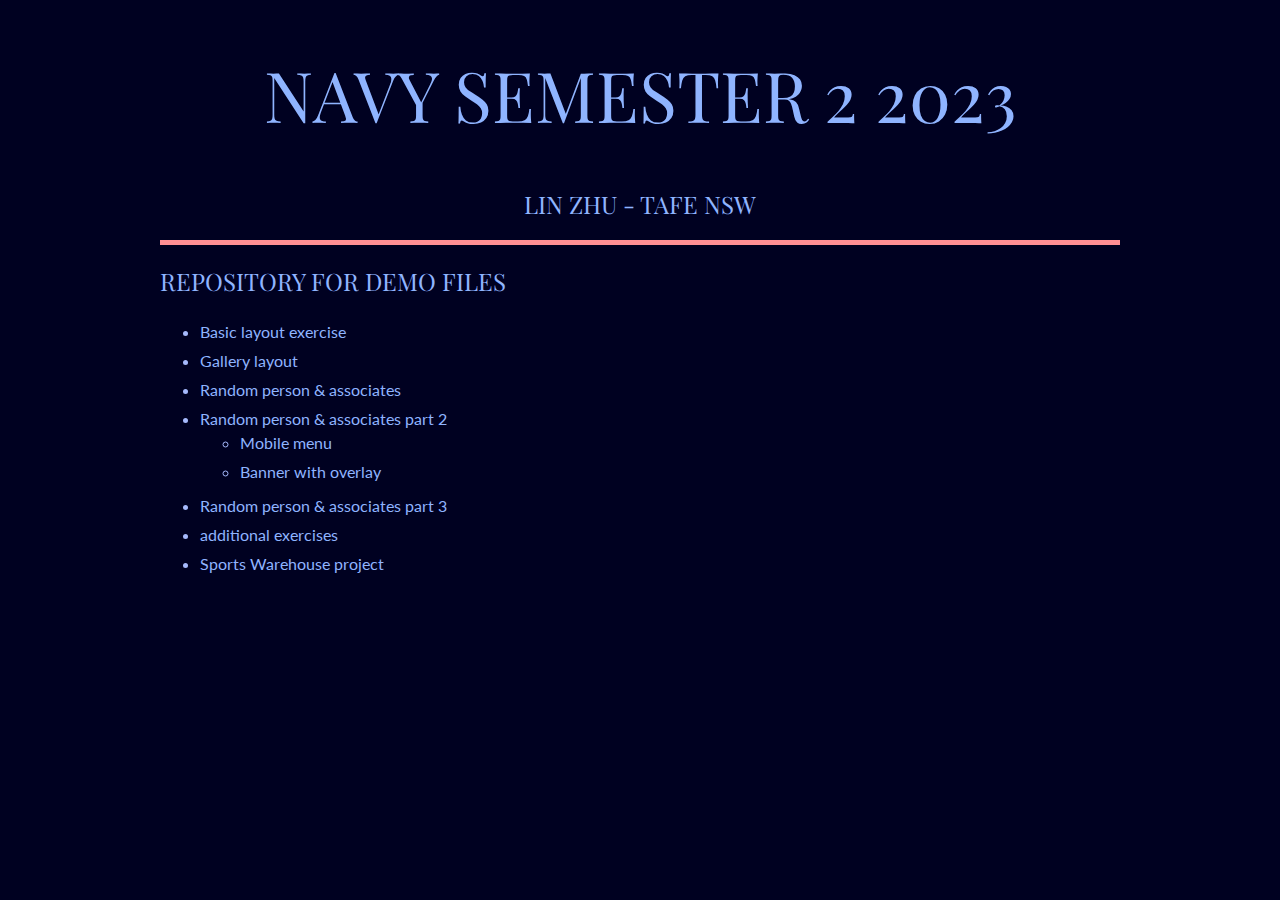
<file: index.html>
<!DOCTYPE html>
<html lang="en">

<head>
    <meta charset="UTF-8">
    <meta name="viewport" content="width=device-width, initial-scale=1.0">
    <title>Your name Navy 2 23</title>
    <link rel="preconnect" href="https://fonts.googleapis.com">
    <link rel="preconnect" href="https://fonts.gstatic.com" crossorigin>
    <link
        href="https://fonts.googleapis.com/css2?family=Lato:ital,wght@0,100;0,400;0,700;1,400&family=Playfair+Display:wght@400;700&display=swap"
        rel="stylesheet">
    <link rel="stylesheet" href="style.css">
</head>

<body>
    <div class="wrapper">
        <header>
            <h1>Navy Semester 2 2023</h1>
            <h2>Lin Zhu - Tafe NSW</h2>
        </header>
        <nav>
            <h2>Repository for demo files</h2>

            <ul>
                <li><a href="a-basic/index.html">Basic layout exercise</a></li>
                <li><a href="b-gallery/index.html">Gallery layout</a></li>
                <li><a href="c-random/index.html">Random person & associates</a></li>
                <li><a href="d-random-2/index.html">Random person & associates part 2</a>
                    <ul>
                        <li><a href="d-random-2/menu.html">Mobile menu</a></li>
                        <li><a href="d-random-2/banner.html">Banner with overlay</a></li>
                    </ul>
                </li>
                <li><a href="e-random-3/index.html">Random person & associates part 3</a></li>
                <li><a href="f-additional/index.html">additional exercises</a></li>
                <li><a href="sports-warehouse/index.html">Sports Warehouse project</a></li>
            </ul>
        </nav>
    </div>
</body>

</html>
</file>
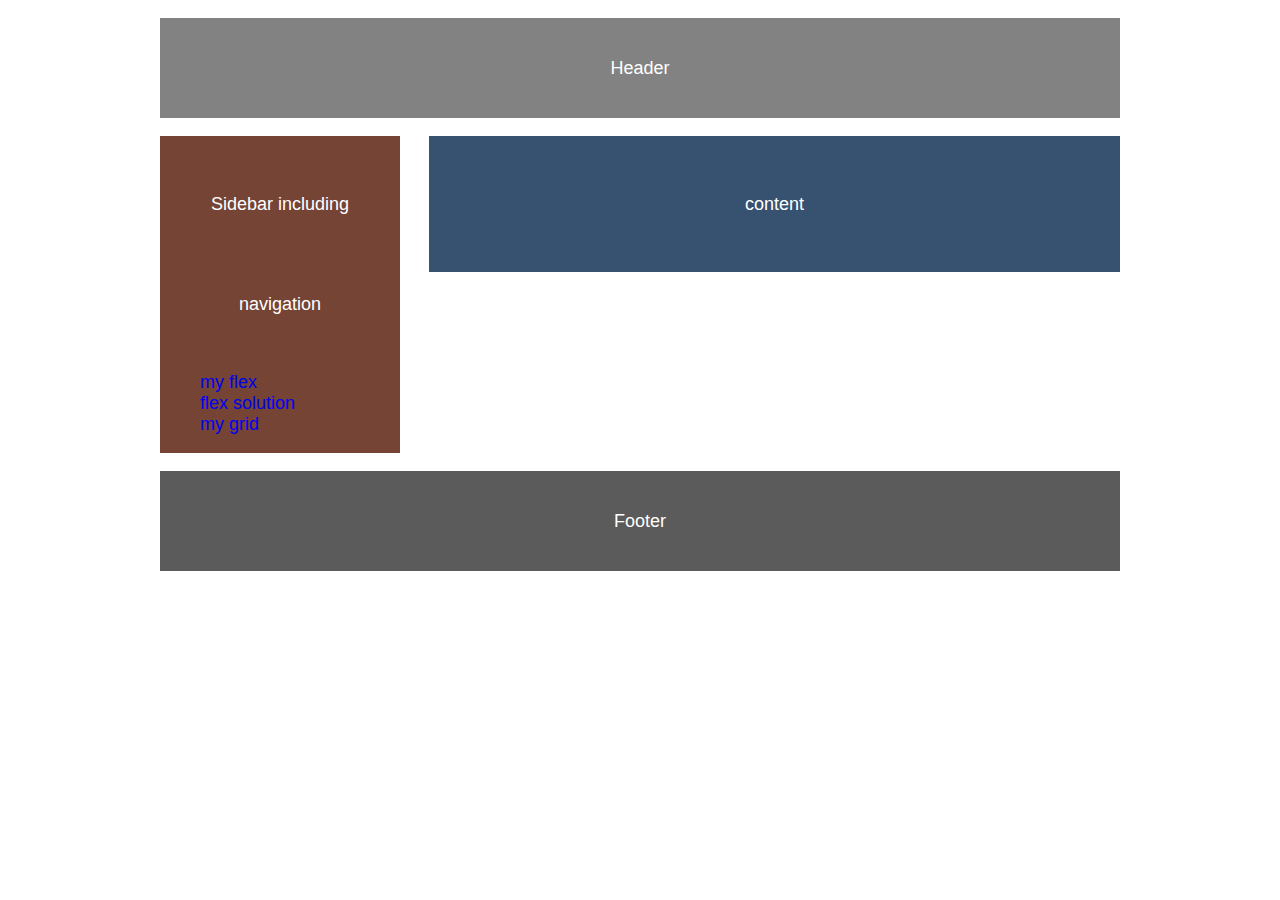
<file: a-basic/index.html>
<!DOCTYPE html>
<html lang="en">
<head>
  <meta charset="UTF-8">
  <meta name="viewport" content="width=device-width, initial-scale=1.0">
  <title>Document</title>
  <link rel="stylesheet" href="style.css">
</head>
<body>
  <div class="pageWrapper">
  <header>
    <p>Header </p>
  </header>

  <aside>
    <p>Sidebar including navigation</p>  
    <nav>
      <ul>
        <li> <a href="index.html"> my flex</a></li>
        <li> <a href="index_flex_solution.html"> flex solution</a></li>
        <li> <a href="index_grid.html"> my grid</a></li>        
      </ul>
    </nav>
  </aside>
  
  <main>
    <p>content</p>
  </main>

  <footer>   
    <p>Footer</p>
  </footer>

</div>

  
</body>
</html>
</file>
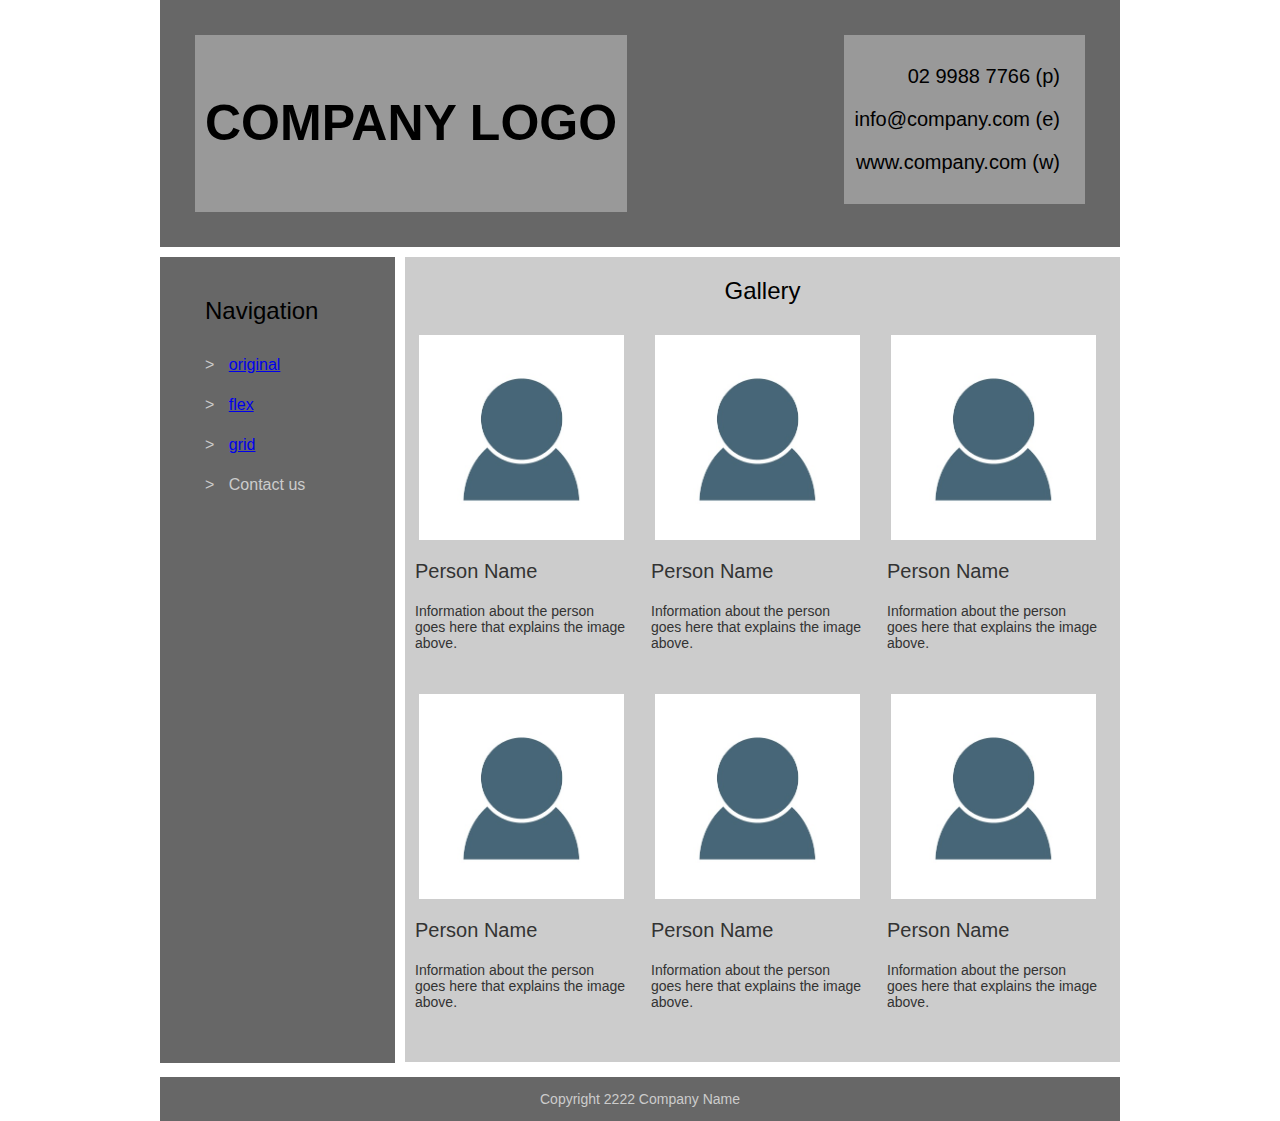
<file: b-gallery/index.html>
<!DOCTYPE html>
<html lang="en">
<head>
  <meta charset="UTF-8">
  <meta name="viewport" content="width=device-width, initial-scale=1.0">
  <title>Document</title>
  <link rel="stylesheet" href="style.css">
</head>
<body>
  <header >
      <div id="header-logo-img-container"> 
        <p>COMPANY LOGO</p>
      </div>

      <div id="header-contact-container">
        <p> 02 9988 7766 (p)</p>
        <p>info@company.com (e)</p>
        <p>www.company.com (w)</p>
      </div>      
  </header>



  <div id="main-container">
    <aside>
      <nav>
        <h2>Navigation</h2>
        <ul id="aside-nav-ul">
          <li> <a href="index.html"> original </a></li>
            <li>  <a href="index_in_class.html">flex </a></li>
            <li>  <a href="index_in_class_grid.html">grid </a></li>
            <li>  Contact us</li>
        </ul>
      </nav>
    </aside>
  
    <main>
      <h2>Gallery</h2>
      <div id="people-gallery-container">
        <div class="person-card-container">
          <img src="images/person_img.jpg" alt="person img">
          <h3></h3>
          <p></p>
        </div>
  
        <div class="person-card-container">
          <img src="images/person_img.jpg" alt="person img">
          <h3></h3>
          <p></p>
        </div>
  
        <div class="person-card-container">
          <img src="images/person_img.jpg" alt="person img">
          <h3></h3>
          <p></p>
        </div>
  
        <div class="person-card-container">
          <img src="images/person_img.jpg" alt="person img">
          <h3></h3>
          <p></p>
        </div>
  
        <div class="person-card-container">
          <img src="images/person_img.jpg" alt="person img">
          <h3></h3>
          <p></p>
        </div>
  
        <div class="person-card-container">
          <img src="images/person_img.jpg" alt="person img">
          <h3></h3>
          <p></p>
        </div>
  
      </div>
    </main>
  </div>



  

  <footer>
    <p>Copyright 2222 Company Name</p>
  </footer>


</body>
</html>
</file>
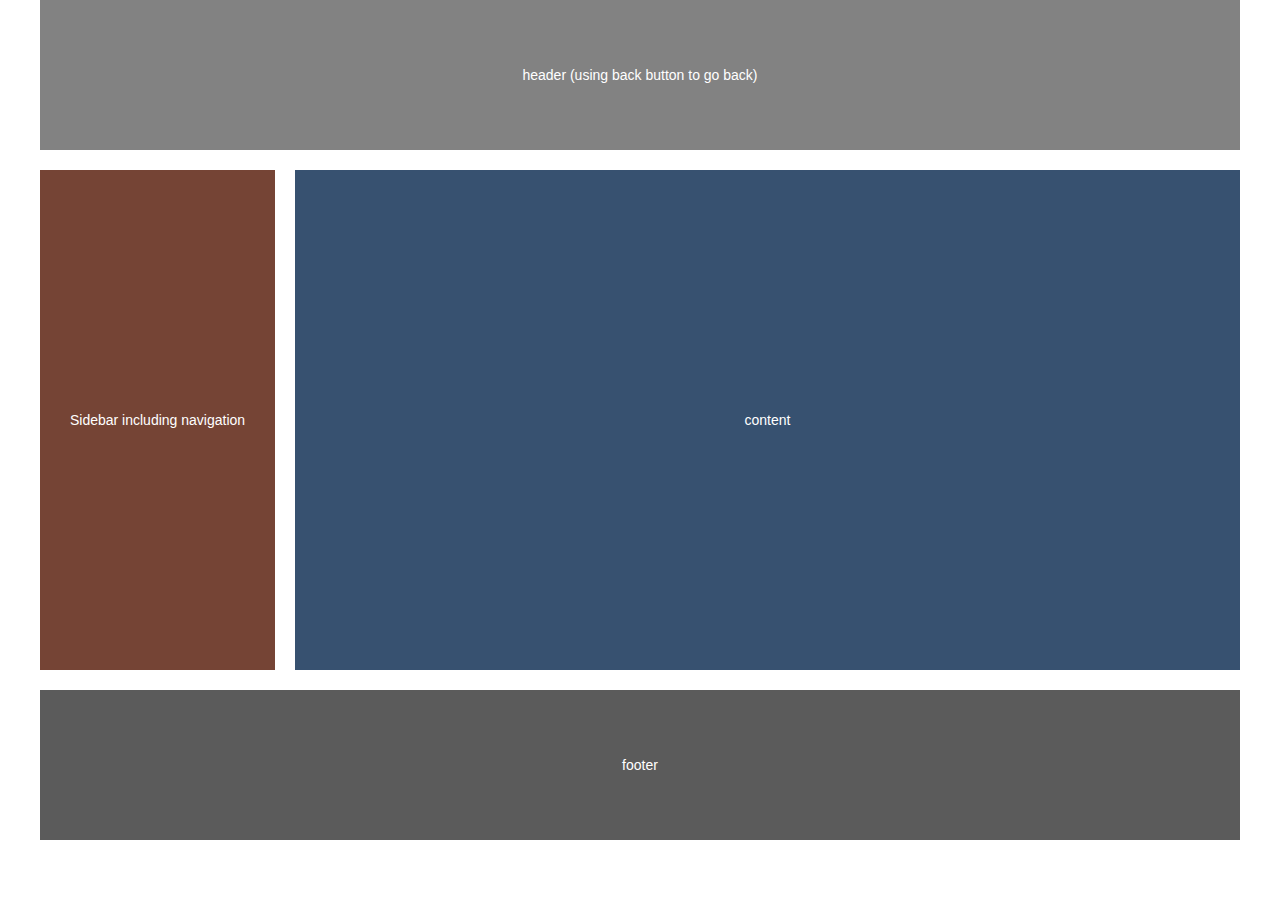
<file: a-basic/index_flex_solution.html>
<!DOCTYPE html>
<html lang="en">
<head>
    <meta charset="UTF-8">
    <meta name="viewport" content="width=device-width, initial-scale=1.0">
    <title>Basic layout</title>
    <link rel="stylesheet" href="style_flex_solution.css">
</head>
<body>
    <div class="site-wrapper">
    <header class=" centred">
      <p>header (using back button to go back)</p>
    </header>
    <main class="content-wrapper ">
      <aside class=" centred">
        <nav>Sidebar including navigation</nav>
      </aside>
      <section class="content centred">
        <p>content</p>
      </section>
    </main>
    <footer class=" centred">
      <p>footer</p>
    </footer>
  </div>
</body>
</html>
</file>
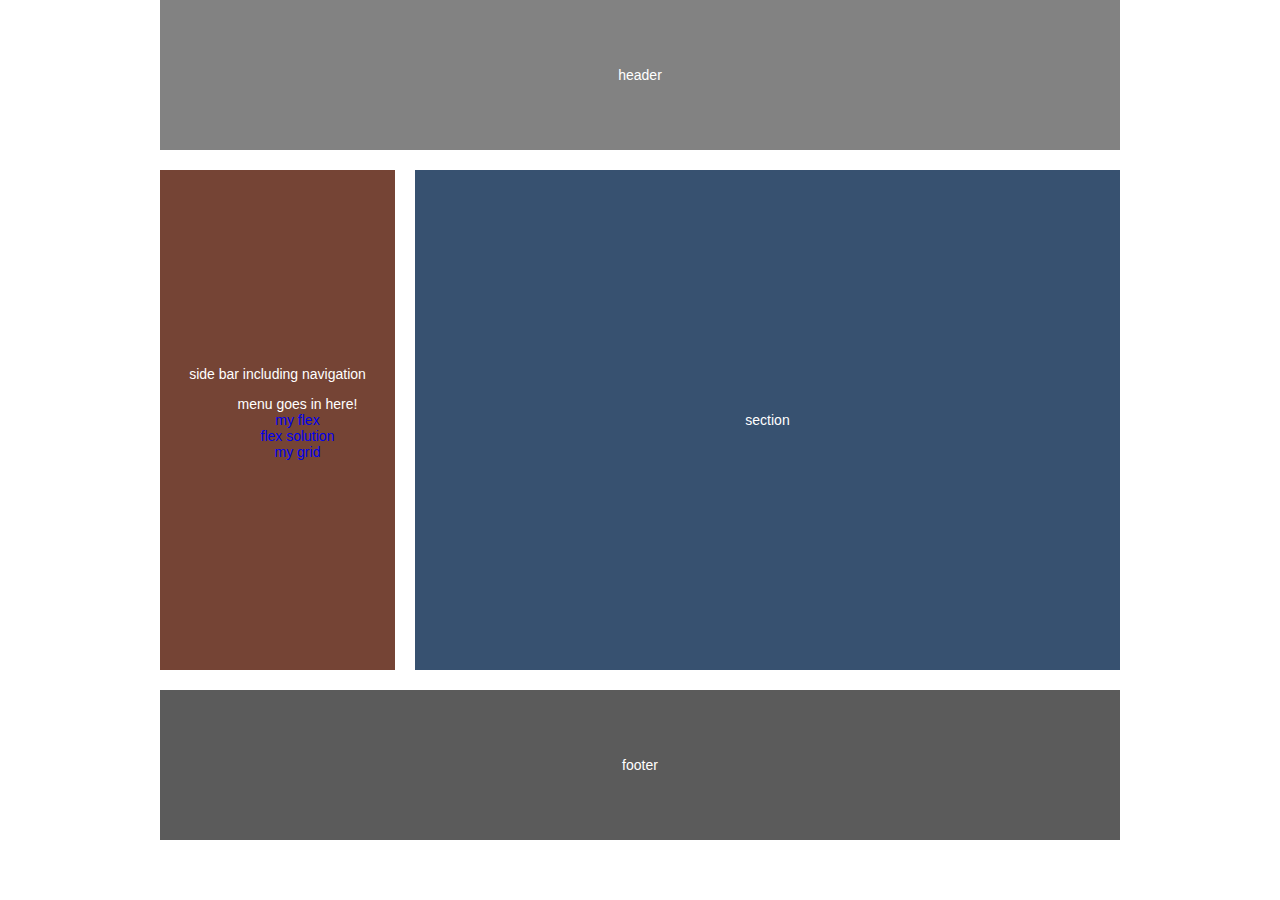
<file: a-basic/index_grid.html>
<!DOCTYPE html>
<html lang="en">
<head>
  <meta charset="UTF-8">
  <meta name="viewport" content="width=device-width, initial-scale=1.0">
  <title>Document</title>
  <link rel="stylesheet" href="style_grid.css">
</head>
<body>
  <div class="site-wrapper">

    <header class="centred">
      <p>header</p>
    </header>

    <main class="content-wrapper">
      <aside class="centred">
        <nav class="centred">side bar including navigation
          <ul class="centred"> menu goes in here!
            <li> <a href="index.html"> my flex</a></li>
            <li> <a href="index_flex_solution.html"> flex solution</a></li>
            <li> <a href="index_grid.html"> my grid</a></li>        
          </ul>
        </nav>
      </aside>

      <section class="content centred">
        <p> section </p>
      </section>

    </main>

    <footer class="centred">
      <p> footer </p>
    </footer>

  </div>
  
</body>
</html>
</file>
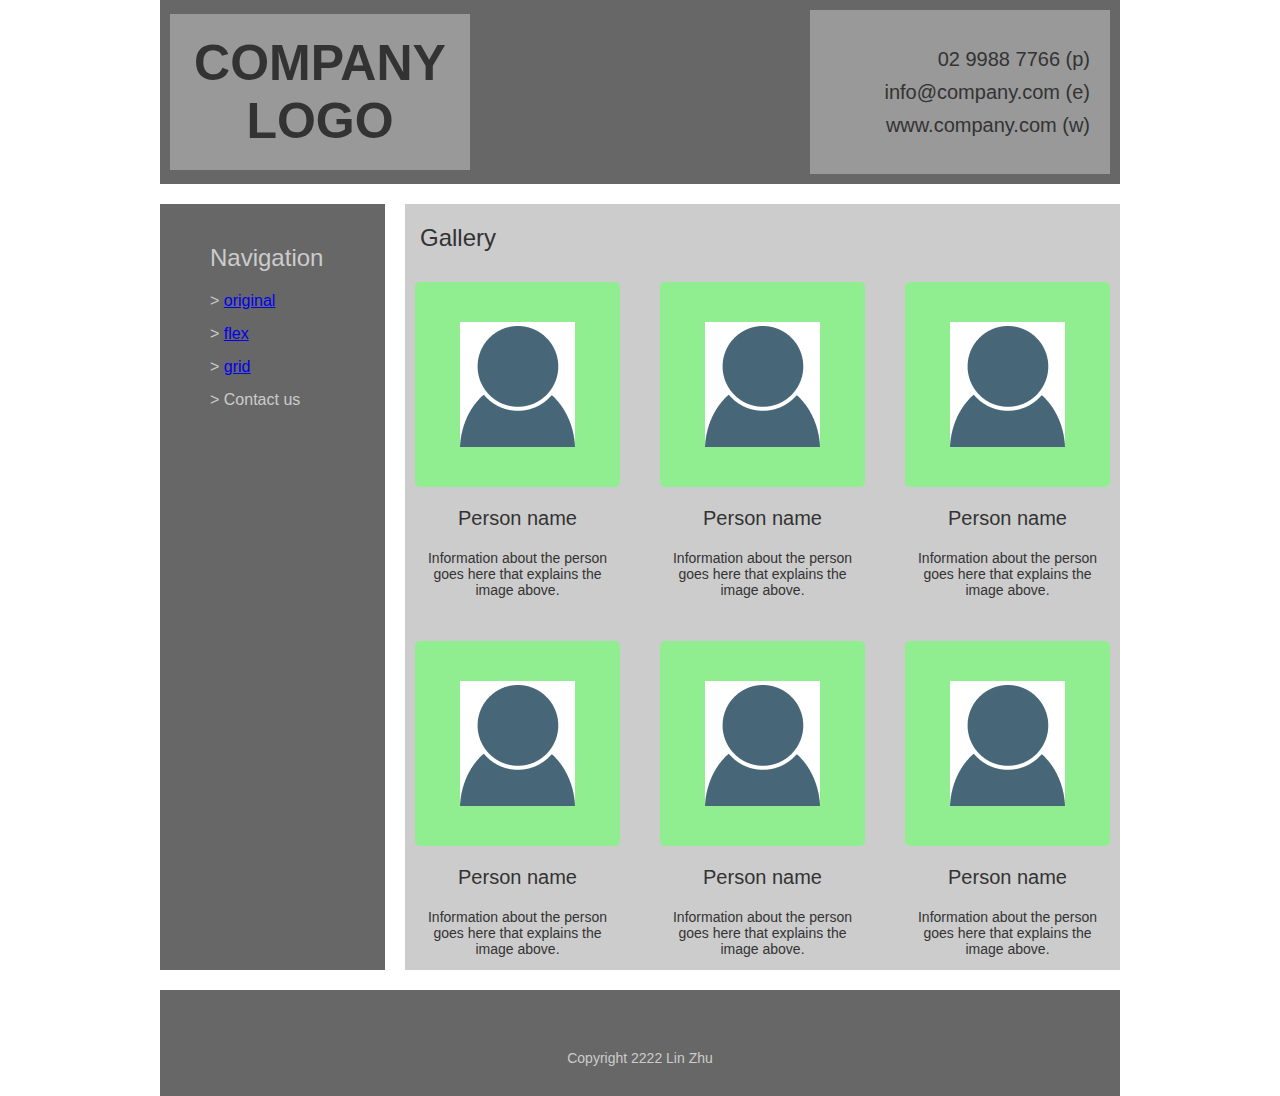
<file: b-gallery/index_in_class.html>
<!DOCTYPE html>
<html lang="en">
<head>
    <meta charset="UTF-8">
    <meta name="viewport" content="width=device-width, initial-scale=1.0">
    <title>Basic layout</title>
    <link rel="stylesheet" href="style_in_class.css">
</head>
<body>
    <div class="site-wrapper">

    <header class="site-header">     
      <div class="logo-container">
        <a class="logo" href="index_in_class.html">
          <h1>COMPANY <br> LOGO</h1>
        </a>      
      </div>
      
      <div class="contact-details">     
        <address >
          <p>02 9988 7766 (p)</p>
          <p>info@company.com (e)</p>
          <p>www.company.com (w)</p>
        </address>
      </div> 
    </header>

    <main class="content-wrapper ">
      <aside class=" centred">
       
        <nav> 
          <h2>Navigation</h2>          
          <ul>
            <li> > <a href="index.html"> original </a></li>
            <li> > <a href="index_in_class.html">flex </a></li>
            <li> > <a href="index_in_class_grid.html">grid </a></li>
            <li> > Contact us</li>
          </ul>
        </nav>
      </aside>

      <section class="content centred">
        <h2 class="heading-2">Gallery</h2>
        <div class="person-gallery-container">
          <section class="person-card">
            <img src="images_in_class/Avatar.jpg" alt="person img">
            <h3 class="card-heading">Person name</h3>
            <p class="card-info body-font">Information about the person goes here that explains the image above.</p>
          </section>

          <section class="person-card">
            <img src="images_in_class/Avatar.jpg" alt="person img">
            <h3 class="card-heading">Person name</h3>
            <p class="card-info body-font">Information about the person goes here that explains the image above.</p>
          </section>

          <section class="person-card">
            <img src="images_in_class/Avatar.jpg" alt="person img">
            <h3 class="card-heading">Person name</h3>
            <p class="card-info body-font">Information about the person goes here that explains the image above.</p>
          </section>

          <section class="person-card">
            <img src="images_in_class/Avatar.jpg" alt="person img">
            <h3 class="card-heading">Person name</h3>
            <p class="card-info body-font">Information about the person goes here that explains the image above.</p>
          </section>

          <section class="person-card">
            <img src="images_in_class/Avatar.jpg" alt="person img">
            <h3 class="card-heading">Person name</h3>
            <p class="card-info body-font">Information about the person goes here that explains the image above.</p>
          </section>

          <section class="person-card">
            <img src="images_in_class/Avatar.jpg" alt="person img">
            <h3 class="card-heading">Person name</h3>
            <p class="card-info body-font">Information about the person goes here that explains the image above.</p>
          </section>

         


          
        </div>
      </section>
    </main>

    <footer class=" centred">
      <p>Copyright 2222 Lin Zhu </p>
    </footer>
  </div>
</body>
</html>
</file>
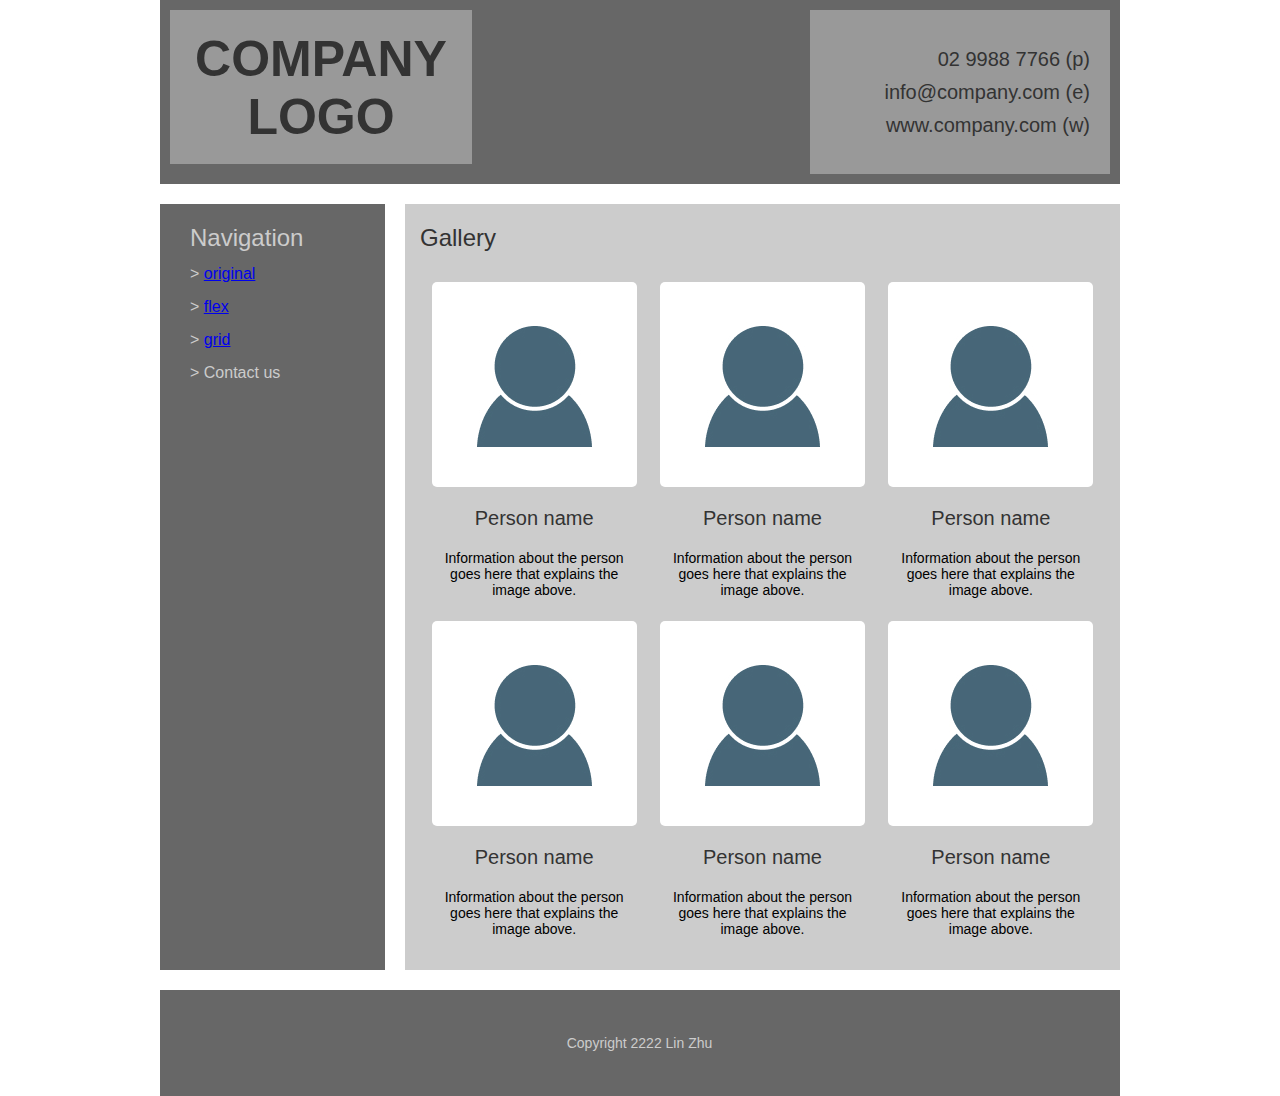
<file: b-gallery/index_in_class_grid.html>
<!DOCTYPE html>
<html lang="en">
<head>
    <meta charset="UTF-8">
    <meta name="viewport" content="width=device-width, initial-scale=1.0">
    <title>Basic layout</title>
    <link rel="stylesheet" href="style_in_class_grid.css">
</head>
<body>
    <div class="site-wrapper">

    <header class="site-header">     
      <div class="logo-container">
        <a class="logo" href="index_in_class.html">
          <h1>COMPANY <br> LOGO</h1>
        </a>      
      </div>
      
      <div class="contact-details">     
        <address >
          <p>02 9988 7766 (p)</p>
          <p>info@company.com (e)</p>
          <p>www.company.com (w)</p>
        </address>
      </div> 
    </header>

    <main class="content-wrapper ">
      <aside class=" centred">
       
        <nav> 
          <h2>Navigation</h2>          
          <ul>

            <li> > <a href="index.html"> original </a></li>
            <li> > <a href="index_in_class.html">flex </a></li>
            <li> > <a href="index_in_class_grid.html">grid </a></li>
            <li> > Contact us</li>
          </ul>
        </nav>
      </aside>

      <section class="content centred">
        <h2 class="heading-2">Gallery</h2>
        <div class="person-gallery-container">
          <section class="person-card">
            <img src="images_in_class/Avatar.jpg" alt="person img">
            <h3 class="card-heading">Person name</h3>
            <p class="card-info body-font">Information about the person goes here that explains the image above.</p>
          </section>

          <section class="person-card">
            <img src="images_in_class/Avatar.jpg" alt="person img">
            <h3 class="card-heading">Person name</h3>
            <p class="card-info body-font">Information about the person goes here that explains the image above.</p>
          </section>

          <section class="person-card">
            <img src="images_in_class/Avatar.jpg" alt="person img">
            <h3 class="card-heading">Person name</h3>
            <p class="card-info body-font">Information about the person goes here that explains the image above.</p>
          </section>

          <section class="person-card">
            <img src="images_in_class/Avatar.jpg" alt="person img">
            <h3 class="card-heading">Person name</h3>
            <p class="card-info body-font">Information about the person goes here that explains the image above.</p>
          </section>

          <section class="person-card">
            <img src="images_in_class/Avatar.jpg" alt="person img">
            <h3 class="card-heading">Person name</h3>
            <p class="card-info body-font">Information about the person goes here that explains the image above.</p>
          </section>

          <section class="person-card">
            <img src="images_in_class/Avatar.jpg" alt="person img">
            <h3 class="card-heading">Person name</h3>
            <p class="card-info body-font">Information about the person goes here that explains the image above.</p>
          </section>

         


          
        </div>
      </section>
    </main>

    <footer class=" centred">
      <p>Copyright 2222 Lin Zhu </p>
    </footer>
  </div>
</body>
</html>
</file>
<file: style.css>
/* 
 * UTILITY CSS CODE - tools to make your life easier
 */

* {
    box-sizing: border-box;
}

/*
    Generic image resizer to make image "responsive".
    Images should always fit into their container & stay in proportion - max-width and height.
  */
img {
    max-width: 100%;
    height: auto;
    max-height: 100%;
    width: auto;
    object-fit: contain;
}

.sr-only {
    position: absolute;
    clip: rect(1px, 1px, 1px, 1px);
    padding: 0;
    border: 0;
    height: 1px;
    width: 1px;
    overflow: hidden;
}


/* 
 * CUSTOM CSS CODE - specific styling for THIS website
 */

/* Site-wide styles - set up custom properties (CSS variables) */

:root {
    --font-serif: 'Playfair Display', serif;
    --font-sans-serif: 'Lato', sans-serif;
    --text: #a6bafd;
    --background: #000121;
    --primary: #8fb4ff;
    --secondary: #ebf1ff;
    --accent: #ff8f94;
}

html {
    font-size: 62.5%;
    /* 1rem = ~10px (based on 16px browser default) */
}

body {

    background-color: var(--background);
    color: var(--text);
    font-family: var(--font-sans-serif);
    font-size: 1.6em;
    /* ~16px default font size (based on 1rem = 10px) */
}

h1,
h2,
h3,
h4,
h5,
h6 {
    font-family: var(--font-serif);
    color: var(--primary);
    font-weight: normal;
    text-transform: uppercase;
}

header {
    text-align: center;
    border-bottom: 5px solid var(--accent);
}

h1 {
    font-size: clamp(3rem,5vw + 1rem,7rem );
 }

a:link {
    color: var(--primary);
    text-decoration: none;
}

a:visited {
    color: var(--text);
}

a:hover,
a:focus {
    color: var(--accent);
    text-decoration: underline;
}

/* Layout */
.wrapper {
    width: 98%;
    max-width: 960px;
    margin: 0 auto;
}
nav li{
    padding: 5px 0;
}
</file>
<file: a-basic/style.css>
/* mobile first version */
body {  
  background-color: #fff;
  color: #fff;
  font-family: Arial, Helvetica, sans-serif ;
  font-size: large;


}

/* .pageWrapper{
  border: 1px solid red;
} */

header {
  background-color: #828282;
}

aside {
  background-color: #754435;
}

main {
  background-color: #375170;
}

footer {
  background-color: #5B5B5B;
}

p{
  text-align: center;
  line-height: 100px;
  padding-left: 10px;
  padding-right: 10px;
}


ul{
  list-style-type: none;
}

a {
  text-decoration: none;
}

/* my original code: sets up dispaly rules for 3 different screen sizes
   mobile, desktop and x-large desktop, too much work.
  
   An easy way is to set the rules for mobile at the beginning of the coding (these rules apply to the desk size atm), 
   then add rules for desk top and beyond, such as 
    1. @ media min width of the desktop size 
    2. set the page width (body tag) to a certain value (960px for example)
    3. center it(body tag) by using margin auto*/

@media (min-width:1000px) {
  
  body {
    margin: auto;
    display: block;
    width: 960px;
  }
  
  aside {
    width: 25%;
    display: inline-block;
  }
  
  main {
    width: 72%;
    margin-left: 3%;
    float: right;
    margin-bottom: 10px;
  }
  
  footer {
    display: block;
    clear: both;
  }
}



/* below is my original code, setup display rules for three different screen sizes. 
   It also works but it's not mobile first approach */

/* @media only screen and (max-width: 960px) {
  body {
    height: 100vh;
    display: flex;
    flex-direction: column;
    justify-content: space-between;    
    
  }
} */



/* desktop current version 
   aside: display as inline-block, 
   main: float to right 
   footer: display as block 
   
   can also been done by setting:
   aside: float left
   main: display as inline-block
   footer: clear both and set some top margin
   
   OR:
   aside: float left, main: float right
   footer clear both and set some top margin
   */

/* @media (min-width:961px) and (max-width:1200px) {
 
  body {
    display: block;
  }

  aside {
    width: 25%;
    display: inline-block;
  }
  
  main {
    width: 72%;
    margin-left: 3%;
    float: right;
    margin-bottom: 10px;
  }
  
  footer {
    display: block;
    clear: both;
  }
} */


/* x-large-desk-top version */

/* @media (min-width:1201px) {
  body {
    display: block;
    width: 1150px;
    margin: 25px auto 25px auto;
  }
  
  aside {
    width: 25%;
    display: inline-block;
  }
  
  main {
    width: 72%;
    float: right;
    margin-left: 3%;
    margin-bottom: 10px;
  }
  
  footer {
    display: block;
    clear: both;
  }
} */
</file>
<file: b-gallery/style.css>
body {
  background: #fff;

  /* height: 100vh; */
  display: flex;
  flex-direction: column;
  justify-content: space-between;  
}

header {
  background: #676767;
  padding: 15px;
}

#header-logo-img-container{
  margin: 20px;
  padding: 10px;
  background: #999999;
  font-family: Arial;
  font-size: 50px;
  font-weight: 700;
  line-height: 57px;
  letter-spacing: 0em;
  text-align: center;
}

#header-contact-container{
  display: block;
  margin: 20px;
  padding: 10px;
  padding-right: 25px;
  background: #999999;
  /* background: #387; */
  font-family: Arial;
  font-size: 20px;
  font-weight: 400;
  line-height: 23px;
  letter-spacing: 0em;
  text-align: right;
}

aside{
  background: #676767;
  margin-top: 10px;
  padding: 15px;
  
}

aside  h2 {
  padding-left: 25px;
  font-family: Arial;
  font-size: 24px;
  font-weight: 400;
  line-height: 28px;
  letter-spacing: 0em;
}

#aside-nav-ul { 
  /* background: lightgreen; */
  list-style: none;
  font-family: Arial;
  font-size: 16px;
  font-weight: 400;
  line-height: 18px;
  letter-spacing: 0em;
  text-align: left;
  color: #CCCCCC;
  margin: 10px 10px 10px -15px;
}

#aside-nav-ul > li { 
  /* display: block; */
  /* background: lightgreen; */
  line-height: 40px;
}

#aside-nav-ul>li:before {
  content: ">";
  padding-right: 10px;
}

footer {
  background: #676767;
  margin-top: 10px;
}

footer > p {
font-family: Arial;
font-size: 14px;
font-weight: 400;
line-height: 16px;
letter-spacing: 0em;
text-align: center;
color: #CCCCCC;
}


main {
  background: #CCCCCC;
  margin-top: 10px;
}

main  h2 {
font-family: Arial;
font-size: 24px;
font-weight: 400;
line-height: 28px;
letter-spacing: 0em;
text-align: center;
}

.person-card-container {
width: 225px;
height: 339px;
padding: 10px;
gap: 20px;
margin-left: auto;
margin-right: auto;

}

.person-card-container > img {
  margin-left: auto;
  margin-right: auto;
  display: block;
  background: #fff;
  width: 205px;
  height: 205px;
}

.person-card-container > h3::before {
  content: "Person Name";
}


.person-card-container > h3 {
/* background: lightgreen; */
font-family: Arial;
font-size: 20px;
font-weight: 400;
line-height: 23px;
letter-spacing: 0em;
text-align: left;
color: #333333;

}

.person-card-container > p:before {
  content: "Information about the person goes here that explains the image above.";
}

.person-card-container > p {
font-family: Arial;
font-size: 14px;
font-weight: 400;
line-height: 16px;
letter-spacing: 0em;
text-align: left;
color: #333333;
}

@media (min-width:960px) {

  body {
    width: 960px;
    margin: 0px auto 0px auto;
  }
  
  #header-logo-img-container{
    float: left;
  }

  #header-contact-container{
    float: right;
  }


  #main-container{
    width: 960px;
    height: 820px;
    /* height: 766px; */
    /* border: 2px solid lime; */
  }
  
  #main-container aside {
    width: 195px;
    /* width: 225px; */
    height: 766px;
    padding: 20px;
    float: left;
    /* border: 1px solid black; */
  }
  
  #main-container main {
    display: block;
    float: right;
    width: 715px;
    /* height:766px; */
    height:805px;
    /* border: 2px solid red; */
    
  }


  
  .person-card-container {
    width: 212px;
    height: 339px;
    /* padding: 10px; */
    /* gap: 20px; */
    display: inline-block;
  }
  
 


  

}
</file>
<file: a-basic/style_flex_solution.css>
:root {
  --font-family: Arial, Helvetica, sans-serif;
  --basic-white: #FFFFFF;
  --basic-grey: #828282;
  --basic-midgrey: #5B5B5B;
  --basic-blue: #375170;
  --basic-brown: #754435;
}

/* border-box!  */
* {
  box-sizing: border-box;
}

body {
  color: var(--basic-white);
  font-family: var(--font-family);
  font-size: 0.875em;
  text-align: center;
  margin: 0;
}

.site-wrapper {
  max-width: 1200px;
  margin: 0 auto;

}

.centred {
  display: flex;
  justify-content: center;
  align-items: center;
}

header {
  background-color: var(--basic-grey);
  min-height: 150px;
  margin-bottom: 20px;
}

aside {
  background-color: var(--basic-brown);
  min-height: 150px;
  margin-bottom: 20px;
  flex-grow: 0;
  flex-shrink: 0;
}

.content {
  background-color: var(--basic-blue);
  min-height: 245px;
  margin-bottom: 20px;
  flex-grow: 1;
  flex-shrink: 0;
}

footer {
  background-color: var(--basic-midgrey);
  min-height: 150px;
}



@media only screen and (min-width: 960px) {
  .content-wrapper {
      display: flex;
      flex-direction: row;
      /* default*/
      justify-content: flex-start;
      /*default*/
      align-items: stretch;
      /*default*/
      gap: 20px;
  }

  aside {
      flex-basis: 235px;
  }

  .content {
      min-height: 500px
  }


}
</file>
<file: a-basic/style_grid.css>
:root {
  --font-family: Arial, Helvetica, sans-serif;
  --basic-white: #FFFFFF;
  --basic-grey: #828282;
  --basic-midgrey: #5B5B5B;
  --basic-blue: #375170;
  --basic-brown: #754435;
}

/* border-box!  */
* {
  box-sizing: border-box;
}

body {
  color: var(--basic-white);
  font-family: var(--font-family);
  font-size: 0.875em;
  text-align: center;
  margin: 0;
}

.site-wrapper {
  max-width: 1200px;
  margin: 0 auto;

}

.centred {
  /* display: flex;
  justify-content: center;
  align-items: center; */

  
  /* display: grid;
  justify-self: center;
  align-self: center; */
  
  display: grid;
  justify-content: center;
  align-content: center;
}

header {
  background-color: var(--basic-grey);
  min-height: 150px;
  margin-bottom: 20px;
}

aside {
  background-color: var(--basic-brown);
  min-height: 150px;
  margin-bottom: 20px;
  /* flex-grow: 0;
  flex-shrink: 0; */
}

.content {
  background-color: var(--basic-blue);
  min-height: 245px;
  margin-bottom: 20px;
  /* flex-grow: 1;
  flex-shrink: 0; */
}

footer {
  background-color: var(--basic-midgrey);
  min-height: 150px;
}

ul{
  list-style-type: none;
}

a {
  text-decoration: none;
}

@media only screen and (min-width: 960px) {

  .site-wrapper {
    width: 960px;
  }

  .content-wrapper {
      /* display: flex; */
      /* flex-direction: row; */
      /* default*/
      /* justify-content: flex-start; */
      /*default*/
      /* align-items: stretch; */
      /*default*/
      /* gap: 20px; */
      
      display: grid;      
      grid-template-columns: 235px 1fr;
      gap: 20px;
  }

  /* aside {
      flex-basis: 235px;
  } */

  .content {
      min-height: 500px
  }


}
</file>
<file: b-gallery/style_in_class.css>
/* 11/Aug/2023:  my major issue with this version:

 .person-card {    // line 221 and 412
  min-width: 225px;
  max-width: 295px; } 
  
  the .person-card doesn't grow within the min/max range when the screen is stretched. 
  It's static.  

  when it's @media min width 960px,
  the .person-card is too big to fit into its parent (.content, line 381, 382).
  The flex wrap can only fit TWO cards in one row

  so I have to remove the left, right and bottom padding of its parent (.content)
  to fit THREE cards in one row once the screen hits 960px from a smaller size.

  Why is the .person-card static?
  */

:root {
  --body-bg: #FFFFFF;
  --font-family: Arial, Helvetica, sans-serif;

  --gallery-mid: #676767;
  --gallery-mid-grey: #676767;
  --gallery-grey: #999999;
  --gallery-dark-grey: #333333;  
  --gallery-light-grey: #CCC;
  --gallery-blue: #476778;

}

/* border-box!  */
* {
  box-sizing: border-box;
  margin: 0;
  padding: 0;
}

body {
  background-color: var(--body-bg);
  font-family: var(--font-family);
  font-size: 0.875em;
  text-align: center;
  
}



.site-wrapper {
  margin: 0 auto;
  max-width: 1200px;  

  display: flex;
  flex-direction: column;
  gap: 20px; 
}

.content-wrapper {
      display: flex;
      flex-direction: column;
      
      /* default */
      /* justify-content: flex-start; */
      /* default */
      /* align-items: stretch; */
      /* default */
      gap: 20px;
  }

.site-header{
  display: flex;
  flex-direction: column;
  background-color: var(--gallery-mid);
  width: Fixed (360px);
  height: Hug (358px);
  padding: 10px;
  gap: 20px;

  align-items: center;
  /* justify-content: center; */
}


.logo-container {
  background-color: var(--gallery-grey);
  
  display: flex;
  width: 300px;
  padding: 20px 25px;
  justify-content: center;
  align-items: center;
  gap: 10px;
  
}

.logo-container > a > h1 {
  color: var(--gallery-dark-grey, #333);
  text-align: center;
  font-family: Arial;
  font-size: 50px;
  font-style: normal;
  font-weight: 700;
  line-height: normal; 
  
  width: 252px;
  flex-shrink: 0;   
  margin: auto;
}

.contact-details {
  background-color: var(--gallery-grey);
}

.contact-details > address {  
  width: 300px;
  height: 164px;
  padding: 20px;

  display: flex;
  flex-direction: column;
  justify-content: center;
  align-items: flex-end;
  
  gap: 10px;
}

address > p {
  color: var(--gallery-dark-grey, #333);
  
  /* Card heading */
  font-family: Arial;
  font-size: 20px;
  font-style: normal;
  height: auto;
  font-weight: 400;
  line-height: normal;
  
}

.logo-container > a:link { text-decoration: none; }

.logo-container > a:visited { color: inherit; }

nav > ul > li {  list-style-type: none; }

aside {  
  background: var(--gallery-mid-grey, #676767);
}


aside > nav {
  display: flex;
  width: 360px;
  height: 210px;
  padding: 20px 30px;
  flex-direction: column;
  align-items: flex-start;
  gap: 20px;
}

aside > nav > h2 {
  color: var(--gallery-light-grey);

  /* Heading 2 */
  font-family: Arial;
  font-size: 24px;
  font-style: normal;
  font-weight: 400;
  line-height: normal;
}

aside > nav > ul {
  display: flex;
  flex-direction: column;
  align-items: flex-start;
  gap: 15px;
  align-self: stretch;
  
}

aside > nav > ul > li {
  color: var(--gallery-light-grey);
  /* navigation */
  font-family: Arial;
  font-size: 16px;
  font-style: normal;
  font-weight: 400;
  line-height: normal; 
  margin: 0px;
}

.content {
  /* border: 2px solid blue;   */
  background: var(--gallery-light-grey);
}

.heading-2 {
  color: var(--gallery-dark-grey, #333);

/* Heading 2 */
font-family: Arial;
font-size: 24px;
font-style: normal;
font-weight: 400;
line-height: normal;
}

  .person-gallery-container {
  /* border: 1px solid red; */
  display: flex;
  width: 360px;
  padding: 20px 15px;
  flex-direction: column;
  align-items: center;
  gap: 20px;
  margin: 0px auto;
}


.person-card {
  /* border: 1px solid red; */

  display: flex;
  min-width: 225px;
  max-width: 295px;
  /* max-width: 225px;  */
  padding: 10px;
  flex-direction: column;
  align-items: center;
  gap: 20px;

  /* flex-shrink: 1; */
}

.person-card > img {
  /* border: 1px solid red; */
  
  background-color: var(--body-bg);
  border-radius: 5px;
  
  /* option 1: is to wrap a div container around the img tag*/
  /* size of the image div container  */
  /* width: 205px;
  height: 205px; */
  
  /* 2. size of the img and its position in the div*/
  /* width: 115px;
  height: 125px;
  
  position: absolute;
  left: 45px;
  top: 40px;  */
  
  
  
  /* option 2: using padding without the image div container */
  
  /* 205/205 is the container size
    the img must be compressed to 115/125 
    
    (205-115) / 2 = 45 (left n right )
    (205-125) / 2 = 40 (top n bottom */
    width: 205px;
    height: 205px;
    
    padding: 40px 45px; /* 40px is up n down */
    
  }
  
  .person-card > h3 {
    /* border: 1px solid red; */
    width: 205px;
    color: var(--gallery-dark-grey, #333);
  }
  
  .card-heading {
    /* Card heading */
    font-family: Arial;
    font-size: 20px;
    font-style: normal;
    font-weight: 400;
    line-height: normal;
  }
  
  .card-info {
    /* border: 1px solid red; */
    width: 205px;
    height: 51px;
  }

  .body-font {
    color: var(--gallery-dark-grey);
    
    /* body font */
    font-family: Arial;
    font-size: 14px;
    font-style: normal;
    font-weight: 400;
    line-height: normal;
  }

  

  footer {
    background: var(--gallery-mid-grey);
    display: flex;
    padding: 20px 96px 20px 95px;
    justify-content: center;
    align-items: center;
  }

  footer > p {
    color: var(--gallery-light-grey);
    text-align: center;

    /* body font */
    font-family: Arial;
    font-size: 14px;
    font-style: normal;
    font-weight: 400;
    line-height: normal;
  }
@media only screen and (min-width: 960px) {

  .site-wrapper{
    max-width: 960px;
    /* border: 2px solid lightgreen; */
  }
  
  .site-header{
    display: flex;
    flex-direction: row;
    justify-content: space-between;
  }


  .content-wrapper {
    display: flex;
    flex-direction: row;
    justify-content: center;
    align-items: flex-start;
    gap: 20px;
    align-self: stretch; 

  }
  
  
  aside {
    /* flex-basis: 235px; */
    display: flex;
    width: 225px;
    height: 766px;
    
    padding: 20px;
    flex-direction: column;
    align-items: flex-start;
    gap: 20px;
  }
  
  .aside > nav > ul {
    display: flex;
    flex-direction: column;
align-items: flex-start;
gap: 15px;
align-self: stretch;

}

.content {
  display: flex;
  /* padding: 20px 15px; */
  flex-direction: column;
  align-items: flex-start;
  
  flex: 1 0 0;
  
  width: Fill (715px);
  height: Hug (766px);
  
  /* padding: 20px 15px 20px 15px; */
  padding: 20px 0px 0px 0px; /* I have to change the value to get the cards fit into the tight space*/
  
  gap: 20px;
  
}

.person-gallery-container {
  display: flex;
  flex-direction: row;
  flex-wrap: wrap;
  justify-content: space-between;
  align-content: space-between;
  align-items: flex-start;
  align-content: flex-start;
  align-self: stretch;
  flex: 1 0 0;
  
  /* width: 685px; */
  width: 100%;
  margin: 0;
  padding: 0;
  /* border: 1px solid red; */

  width: Fill (685px);
  height: Hug (678px); 
/* justify: space-between; */
column-gap: 10px;

}

.person-card {
  display: flex;
  flex-direction: column;
  align-items: center;
  
min-width: 225px;
max-width: 288px;
/* padding: 10px; */
/* gap: 20px;
flex: 1 0 0; */
  
}

.person-card > img {
  /* display: flex;
justify-content: center;
align-items: center;
gap: 10px; */
 
  height: 205px;
  width: 205px;
  background-color: lightgreen;
}

footer {
  display: flex;
padding: 60px 319px 30px 319px;
align-items: center;

gap: 10px;
}

footer > p {
  color: var(--gallery-light-grey);

  /* border: 1px solid red; */
/* body font */
font-family: Arial;
font-size: 14px;
font-style: normal;
font-weight: 400;
line-height: normal;
}

.heading-2 {
  margin-left: 15px;
}
}
</file>
<file: b-gallery/style_in_class_grid.css>
:root {
  --body-bg: #FFFFFF;
  --font-family: Arial, Helvetica, sans-serif;

  --gallery-mid: #676767;
  --gallery-mid-grey: #676767;
  --gallery-grey: #999999;
  --gallery-dark-grey: #333333;  
  --gallery-light-grey: #CCC;
  --gallery-blue: #476778;

}

/* border-box!  */
* {
  box-sizing: border-box;
  margin: 0;
  padding: 0;
}

body {
  background-color: var(--body-bg);
  font-family: var(--font-family);
  font-size: 0.875em;
  text-align: center;
}

.site-wrapper {
  display: grid;
  grid-template-rows: 358px 1fr 150px;
  row-gap: 20px;
  margin: 0 auto;
}

.site-header {
  display: grid;

  grid-template-rows: 1fr 1fr;
width: 100%;
height: 358px;
padding: 10px;

gap: 20px;
/* border: 1px solid blue; */
margin: 0px auto;
background: var(--gallery-mid-grey, #676767);
}

.logo-container {
  /* border: 1px solid red; */
  
  /* display: flex; */
  min-width: 300px;
  height: 154px;
  padding: 20px 25px;
  /* justify-content: center;
  align-items: center;
  gap: 10px;  */
  
  background: var(--gallery-grey);
  margin: 0px auto;
}

.logo-container > a:link { text-decoration: none; }

.logo-container > a:visited { color: inherit; }

.logo-container > a > h1 {
  color: var(--gallery-dark-grey, #333);
  text-align: center;
  font-family: Arial;
  font-size: 50px;
  font-style: normal;
  font-weight: 700;
  line-height: normal; 
  
  width: 252px;
  flex-shrink: 0;   
  margin: auto;
}


.contact-details {
  /* border: 1px solid red; */
  
  /* display: flex; */
  min-width: 300px;
  height: 164px;
  padding: 20px;
  /* flex-direction: column;
  justify-content: center;
  align-items: flex-end;
  gap: 10px; */
  
  background: var(--gallery-grey);
  margin: 0px auto;
  
  position: relative;
}

.contact-details > address  {
  /* text-align: center; */
  /* border: 1px solid red; */
  position: absolute;
  top: 0;
  left: 0;
}




.contact-details > address {  
  width: 300px;
  height: 164px;
  padding: 20px;

  /* border: 1px solid red; */
  display: flex;
  flex-direction: column;
  justify-content: center;
  align-items: flex-end;
  
  gap: 10px;
}

address > p {
  /* border: 1px solid red; */
  color: var(--gallery-dark-grey, #333);
  
  /* Card heading */
  font-family: Arial;
  font-size: 20px;
  font-style: normal;
  height: auto;
  font-weight: 400;
  line-height: normal;
  
  /* padding: 10px; */
}



.content-wrapper {
  display: grid;
  grid-template-rows: 210px 2122px;
  row-gap: 20px;
  
  /* border: 1px solid red; */
}

aside {
  /* border: 1px solid red; */
  
  display: grid;
  width: 360px;
  height: 210px;
  padding: 20px 30px;
  grid-template-rows: 1fr 1fr;
  /* align-items: flex-start; */
  row-gap: 20px;
  margin: 0px auto;
  background: var(--gallery-mid-grey, #676767);
  position: relative;
}


  aside > nav {
    /* display: flex; */
    width: 360px;
    height: 210px;
    padding: 20px 30px;
    /* flex-direction: column;
    align-items: flex-start;
    gap: 20px; */
    
    position: absolute;
    top: 0;
    left: 0;

    display: grid;

  }

  aside > nav > h2 {
    color: var(--gallery-light-grey, #CCC);
  text-align: left;
  /* Heading 2 */
  font-family: Arial;
  font-size: 24px;
  font-style: normal;
  font-weight: 400;
  line-height: normal;
  
    
  }
  
  aside > nav > ul {
    display: flex;
    flex-direction: column;
    align-items: flex-start;
    gap: 15px;
    align-self: stretch;

    /* display: grid;
    grid-template-rows: 1fr 1fr 1fr 1fr;
    row-gap: 15px; */
   
  }
  
  aside > nav > ul > li {
    color: var(--gallery-light-grey);
    /* navigation */
    font-family: Arial;
    font-size: 16px;
    font-style: normal;
    font-weight: 400;
    line-height: normal; 
    /* margin: 0px; */
    list-style-type: none; 
  }

  
  
  .content {
  /* border: 1px solid red; */
  display: grid;
  grid-template-rows: 28px 2034px ;
  width: 360px;
  /* height: 2122px; */
  padding: 20px 15px;
  /* flex-direction: column;
  align-items: center; */
  row-gap: 20px;
  
  background: var(--gallery-light-grey, #CCC);
  margin: 0px auto;


  padding: 20px 15px 20px 15px;
  row-gap: 20px;

}



.heading-2 {
  /* border: 1px solid red; */
  color: var(--gallery-dark-grey, #333);


font-family: Arial;
font-size: 24px;
font-style: normal;
font-weight: 400;
line-height: normal;

width: 77px;
height: 28px;

margin: 0 auto;
}


.person-card {
  /* border: 1px solid red; */

  display: grid;
  grid-template-rows: 1fr 1fr 1fr;
  min-width: 225px;
  max-width: 295px;

  height: 339px;
  /* max-width: 225px;  */
  /* flex-direction: column;
  align-items: center; */
  row-gap: 20px;
  
  padding: 10px;
  margin: 0 auto;  
}

.person-card > img {
  
  background-color: var(--body-bg); 
  border-radius: 5px;
  
  
    width: 205px;
    height: 205px; 
    
    padding: 40px 45px; /* 40px is up n down */ 
    margin: 0 auto;  

  }
  
 
  
  .card-heading {
    width: 205px;
    color: var(--gallery-dark-grey, #333);
    /* Card heading */
    font-family: Arial;
    font-size: 20px;
    font-style: normal;
    font-weight: 400;
    line-height: normal;

    margin: 0 auto;  

  }
  
  .card-info {
    /* border: 1px solid red; */
    width: 205px;
    height: 51px;

    margin: 0 auto;  

  }

  footer {
    background: var(--gallery-mid-grey);
    display: flex;
    padding: 20px 96px 20px 95px;
    justify-content: center;
    align-items: center;
  }

  footer > p {
    color: var(--gallery-light-grey);
    text-align: center;

    /* body font */
    font-family: Arial;
    font-size: 14px;
    font-style: normal;
    font-weight: 400;
    line-height: normal;
  }


  @media only screen and (min-width: 960px) {

    .site-wrapper{
      max-width: 960px;
      /* border: 2px solid lightgreen; */
      display: grid;
      grid-template-rows: 184px 766px 106px  ;
      
      row-gap: 20px;
      /* border:  1px solid red; */
    }

    .site-header{
      display: grid;
      grid-template-columns: 1fr 1fr 1fr  ;
      /* justify-content: stretch; */

      /* display: flex;
      padding: 10px;
      justify-content: space-between;
      align-items: center;
      align-self: stretch; */

      width: Fill (960px);
      /* height: Hug (184px); */
      height: 184px;
      padding: 10px;
      /* justify: space-between; */     

    }

    .logo-container {
      justify-self: start;
    }

    .contact-details {
      grid-column-start: 3;
      grid-column-end: 4;
      justify-self: end;
    }

    .content-wrapper {
      display: grid;
      grid-template-columns: 225px 715px;
      column-gap: 20px;
    }


    aside {
      width: 100%;
      height: 766px;
    }

    .content {
      width: 100%;
      height: 766px;

      display: grid;
      grid-template-rows: 28px 678px;
      row-gap: 20px;
      padding: 20px 15px; 
      /* border: 1px solid lime; */

      margin: 0 0;
    }

  .heading-2 {
    width: 100%;
    height: 28px;
    text-align: left;

  }

  .person-gallery-container {
    display: grid;
    grid-template-columns: 228.33px 228.33px 228.33px;
    grid-template-rows: 339px 339px;
  }


  }
</file>
